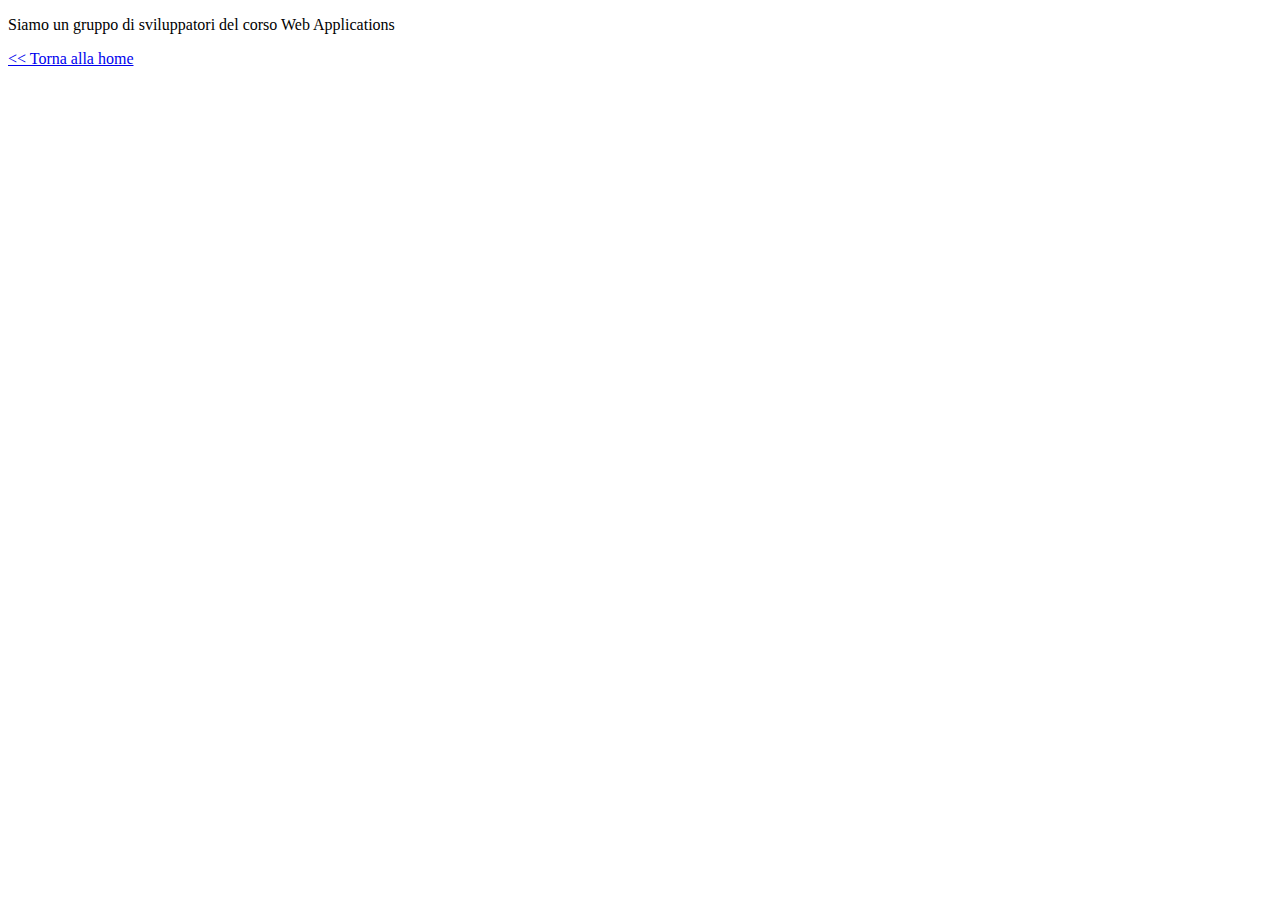
<file: src/main/resources/static/chisiamo.html>
<!DOCTYPE html>
<html lang="en">
<head>
    <meta charset="UTF-8">
    <title>Title</title>
</head>
<body>
    <p>Siamo un gruppo di sviluppatori del corso Web Applications</p>
    <p><a href="/"><< Torna alla home</a> </p>
</body>
</html>
</file>
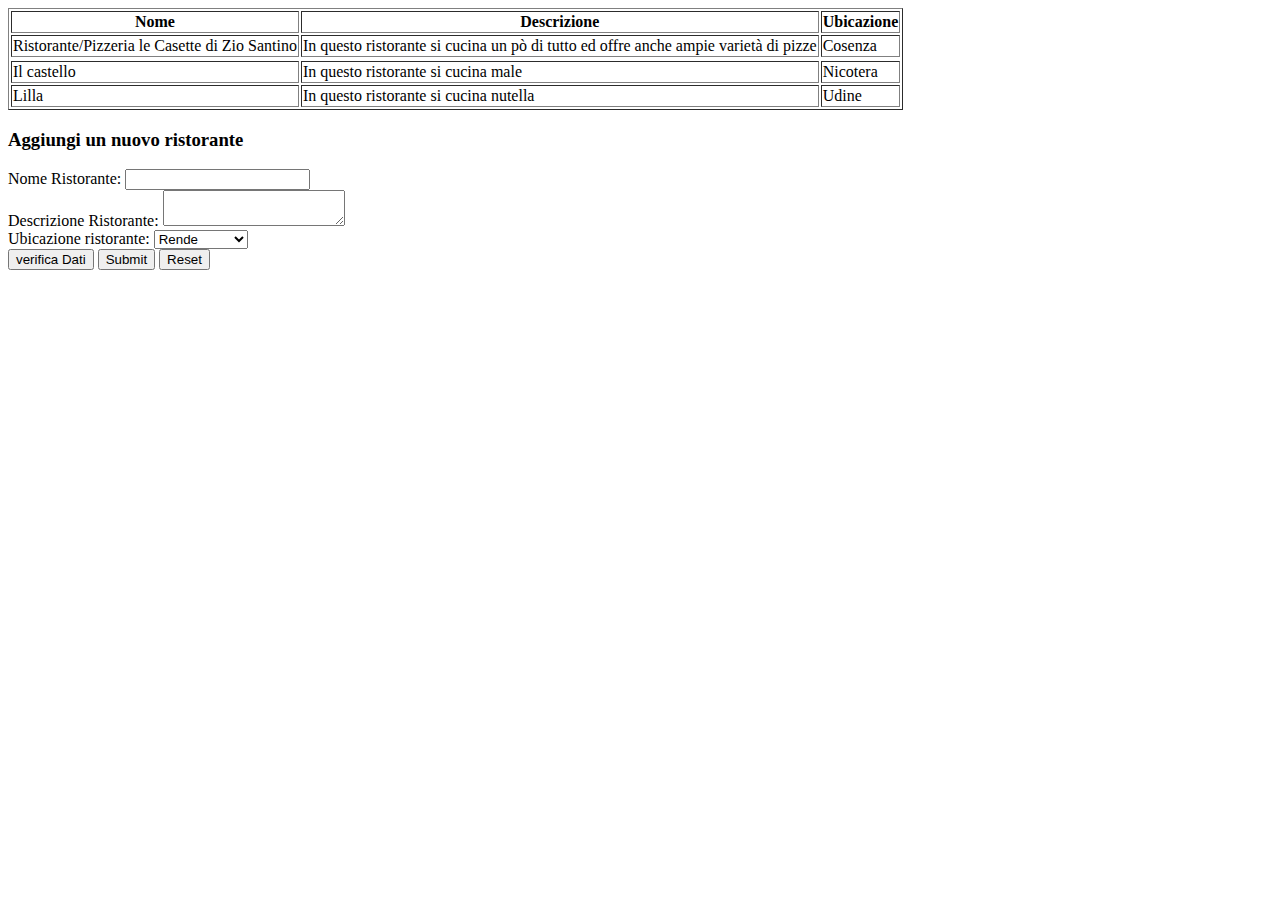
<file: src/main/resources/static/Ristoranti/ristoranti.html>
<!DOCTYPE html>
<html lang="en">
<head>
    <meta charset="UTF-8">
    <title>Elenco ristoranti</title>
    <script type="text/javascript" src="../js/validate.js"></script>
</head>
<body>
    <table border="1">
        <tr>
            <th>Nome</th>
            <th>Descrizione</th>
            <th>Ubicazione</th>
        </tr>
        <tr>
            <td>Ristorante/Pizzeria  le Casette di Zio Santino</td>
            <td>In questo ristorante si cucina un pò di tutto ed offre anche ampie varietà di pizze</td>
            <td>Cosenza</td>
        </tr>
        <tr>
        <tr>
            <td>Il castello</td>
            <td>In questo ristorante si cucina male</td>
            <td>Nicotera</td>
        </tr>
        <tr>
            <td>Lilla</td>
            <td>In questo ristorante si cucina nutella</td>
            <td>Udine</td>
        </tr>
        </tr>
    </table>
    <div>
        <h3>Aggiungi un nuovo ristorante </h3>
        <form method="post" action="../addRistorante">
            <label for="nome_rist">Nome Ristorante:</label>
            <input id="nome_rist" type="text" name="nome_ristorante" />
            <br>
            <label for="desc_rist">Descrizione Ristorante:</label>
            <textarea id="desc_rist" placeholder="Inserisci la descrizione" name="Descrizione">

            </textarea>
            <br>
            <label for="Ub_ristorante">Ubicazione ristorante:</label>
            <select id="Ub_ristorante" name="Ubicazione_ristorante">
                <option value="Rende">Rende</option>
                <option value="Cosenza">Cosenza</option>
                <option value="Castrolibero">Castrolibero</option>
            </select>
            <br>
            <input type="button" value="verifica Dati" onclick="verificaRistorante()" />
            <input type="submit" />
            <input type="reset">

        </form>
    </div>
</body>
</html>
</file>
